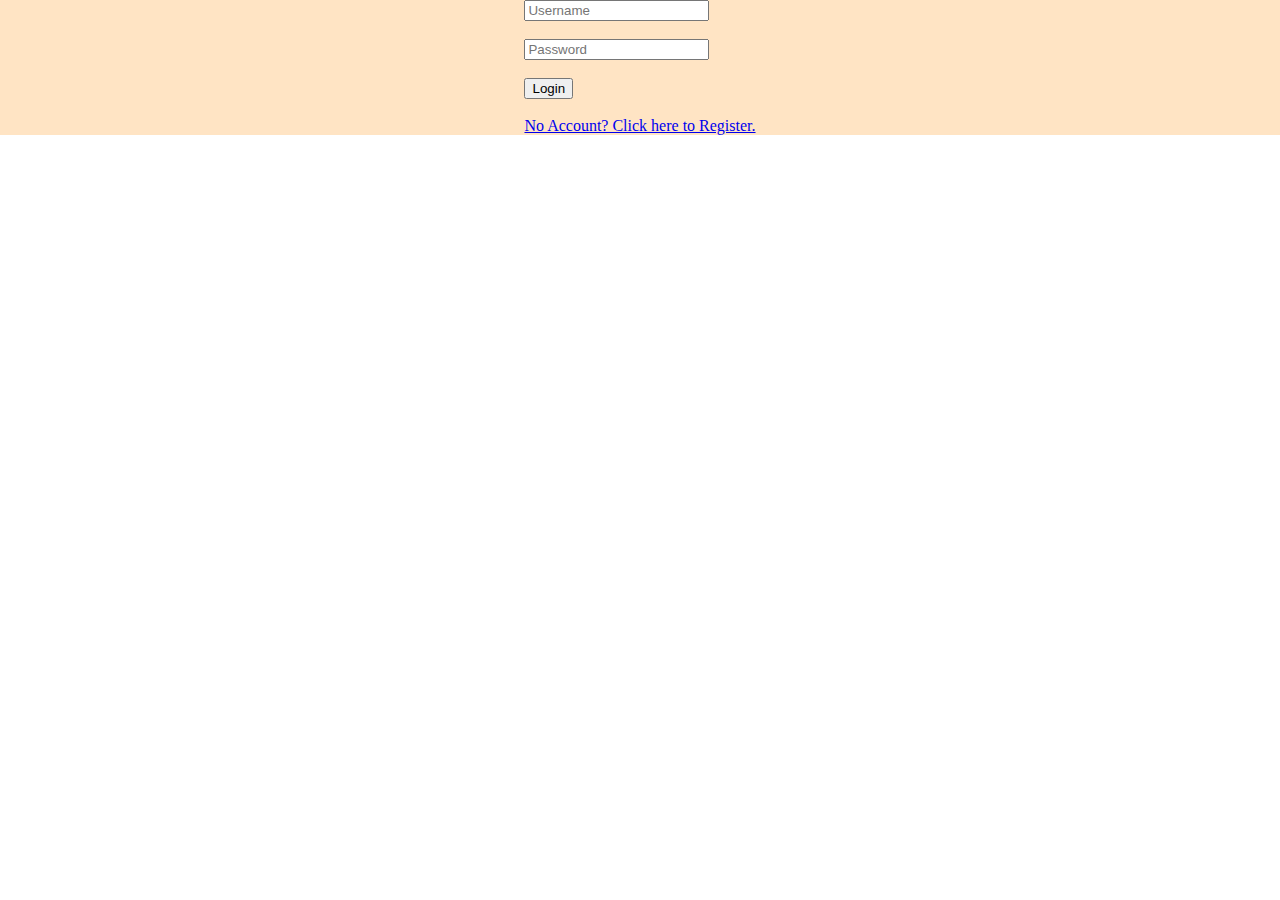
<file: index.html>
<!DOCTYPE html>
<html lang="en">
<head>
    <meta charset="UTF-8">
    <meta name="viewport" content="width=device-width, initial-scale=1.0">
    <link rel="stylesheet" href="style.css">
    <title>Login</title>
</head>
<body>
    <div class="container">
        <div class="form-box">
            <form method ="post" action="login.php">
            <input type="text" name="userIn" placeholder="Username" required><br><br>
            <input type="password" name="passIn" placeholder="Password" required><br><br>
            <input type="submit" value="Login"><br><br>
            <a href="./register.php">No Account? Click here to Register.</a>
            </form>
        </div>
    </div>
</body>
</html>
</file>
<file: style.css>
body{
    min-height: 100%;
    min-width: 100%;
    margin: 0;
}


.container{
    display: flex;
    justify-content: center;
    align-items: center;
    background-color: bisque;
}

.form-box{
    
}
</file>
